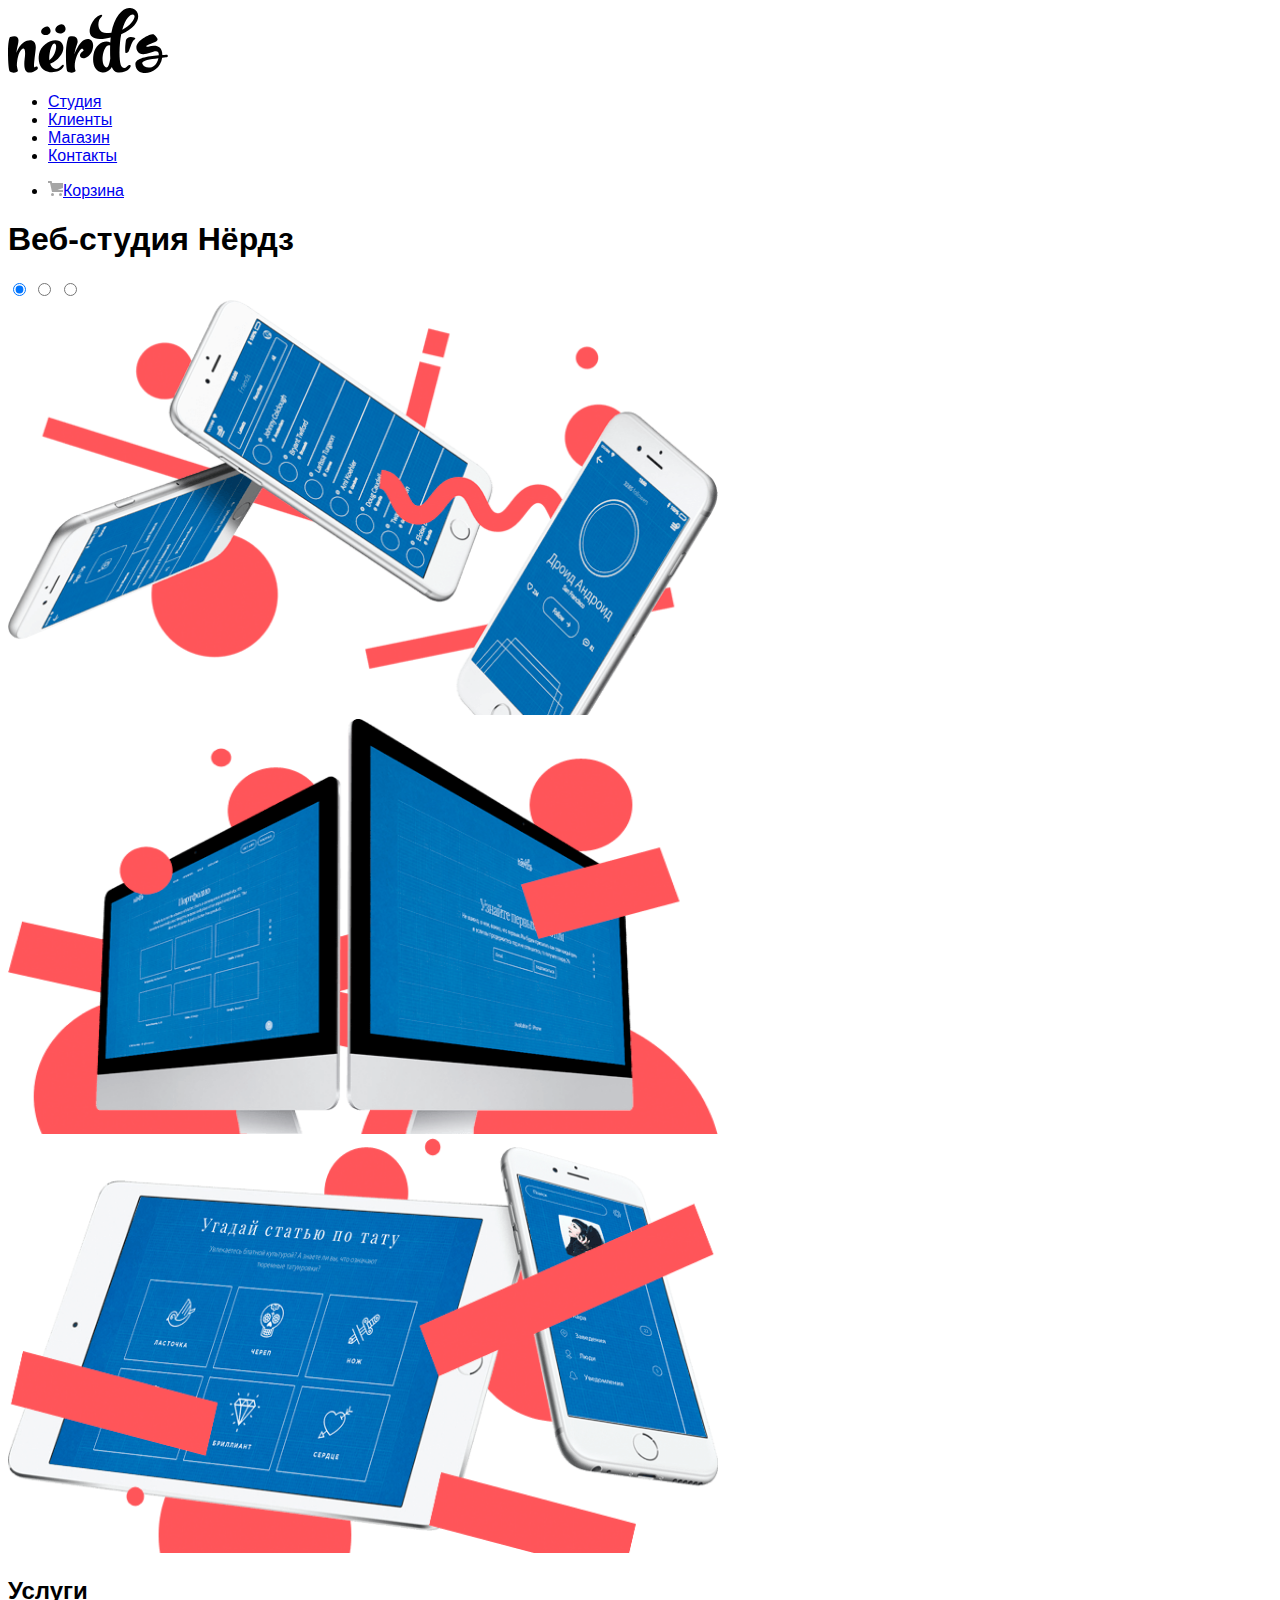
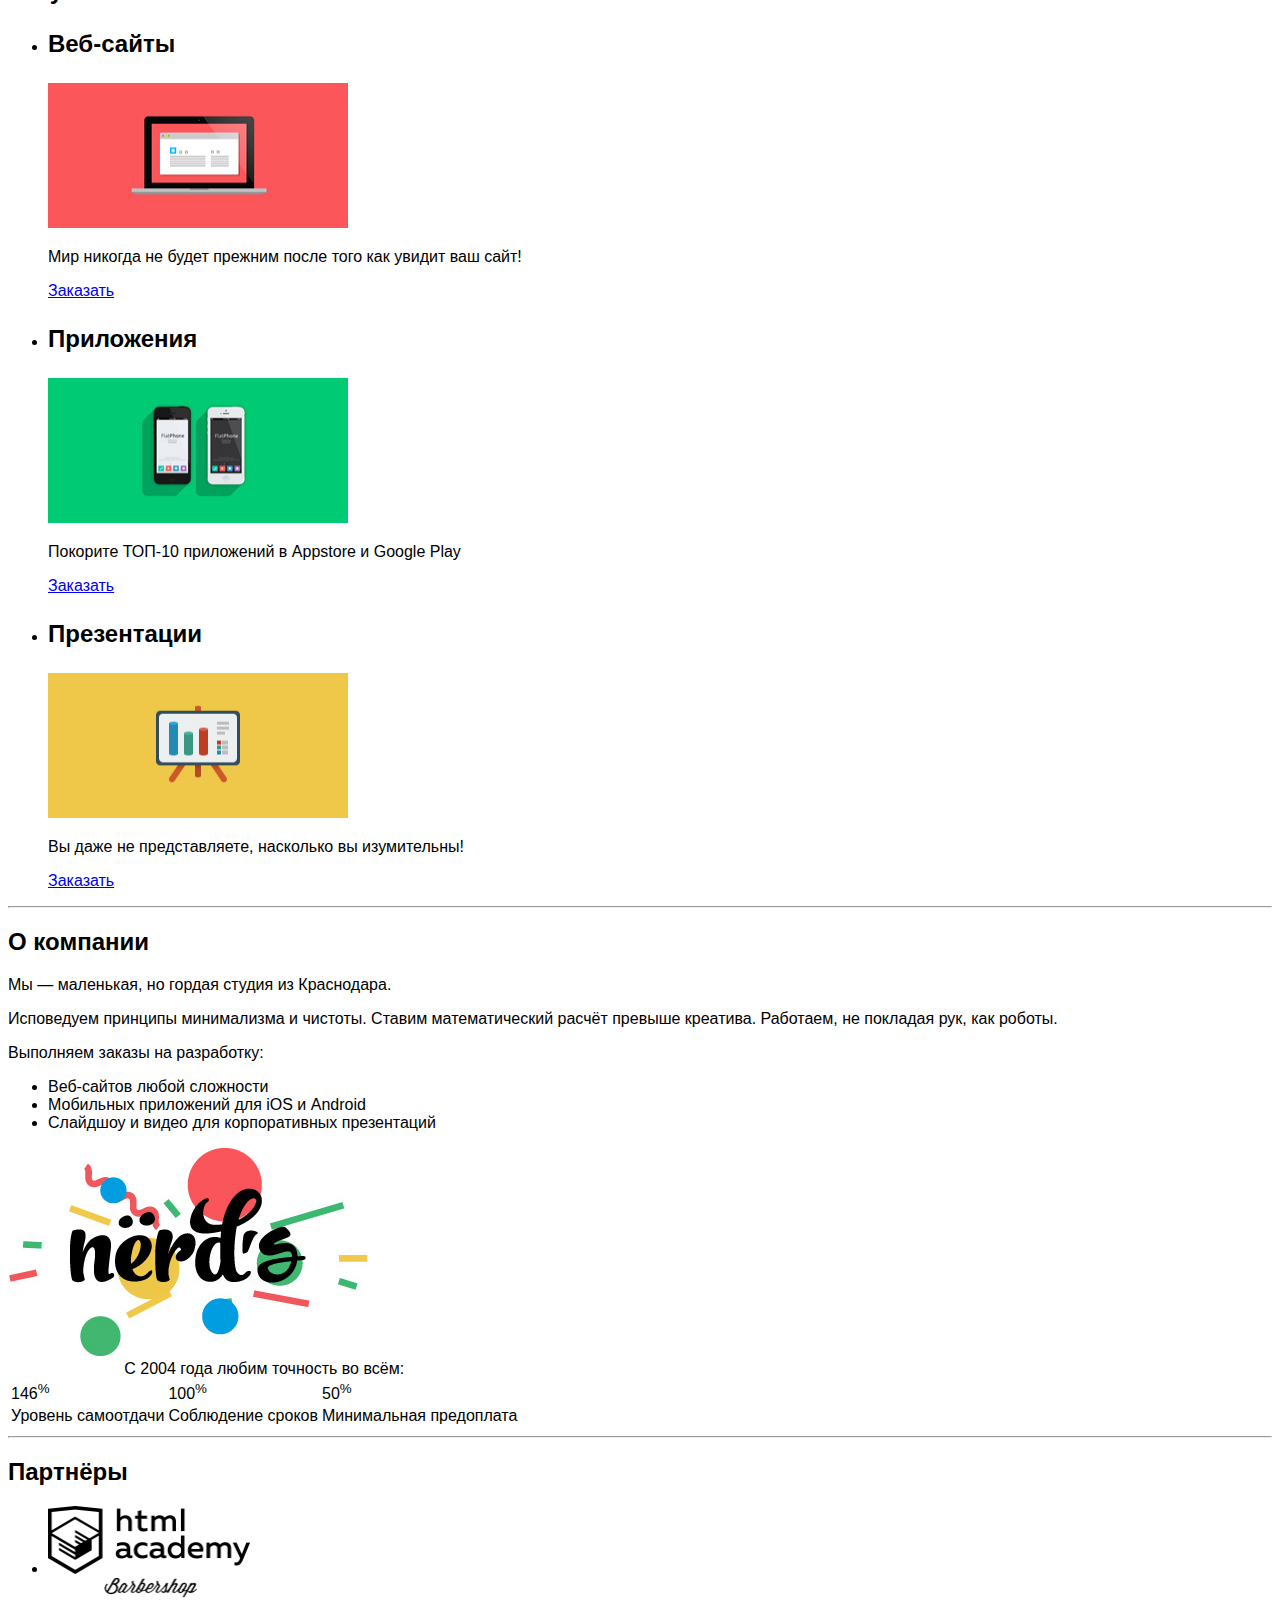
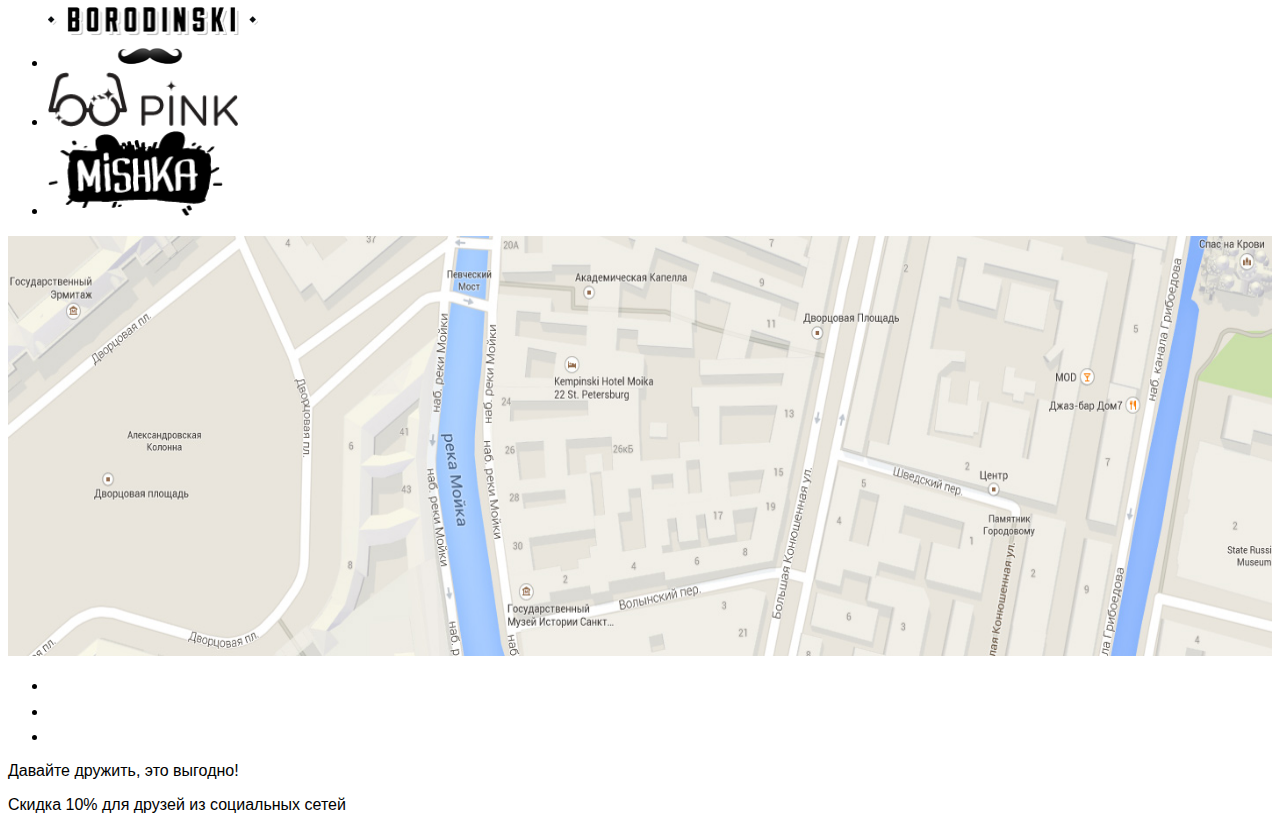
<file: index.html>
<!DOCTYPE html>
<html lang="ru">
  <head>
    <meta charset="utf-8">
    <title>HTML Academy: Нёрдс</title>
  </head>
  <body>
    <header class="main-header">
      <nav class="main-navigation">
        <a class="main-header-logo">
          <img src="img/svg-nerds/nerds-logo.svg" width="160" height="65" alt="Логотип компании Нёрдс">
        </a>
        <ul class="site-navigation">
          <li><a href="#">Студия</a></li>
          <li><a href="#">Клиенты</a></li>
          <li><a href="catalog.html">Магазин</a></li>
          <li><a href="#">Контакты</a></li>
        </ul>
        <ul class="user-navigation">
          <li><a href="#"><img src="img/svg-nerds/cart-icon.svg" width="15" height="15" alt="Корзина">Корзина</a></li>
        </ul>
      </nav>
      <link href="css/style.css" rel="stylesheet">
    </header>
    <main class="container">
      <h1 class="visually-hidden">Веб-студия Нёрдз</h1>
      <div class="wrapper">
  	    <input type="radio" name="point" id="slide1" checked>
  	    <input type="radio" name="point" id="slide2">
  	    <input type="radio" name="point" id="slide3">
  	      <div class="slider">
  		        <div class="slides slide1"><img src="img/index/slide-1.png" width="710" height="415" alt="Слайд 1"></div>
  		        <div class="slides slide2"><img src="img/index/slide-2.png" width="710" height="415" alt="Слайд 2"></div>
  		        <div class="slides slide3"><img src="img/index/slide-3.png" width="710" height="415" alt="Слайд 3"></div>
  	      </div>
  	      <div class="controls">
  		        <label for="slide1"></label>
  		        <label for="slide2"></label>
  		        <label for="slide3"></label>
          </div>
      </div>
      <section class="services">
        <h2 class=visually-hidden>Услуги</h2>
        <ul class="services-list">
          <li class="service-item">
            <h3 class="services">Веб-сайты</h3>
            <img src="img/index/illustration-1.jpg" width="300" height="145" alt="Веб-сайты">
              <p>Мир никогда не будет прежним после того как увидит ваш сайт!</p>
                <a href="new_window.html">Заказать</a>
          </li>
          <li class="service-item">
            <h3 class="services">Приложения</h3>
            <img src="img/index/illustration-2.jpg" width="300" height="145" alt="Приложения">
              <p>Покорите ТОП-10 приложений в Appstore и Google Play</p>
                <a href="new_window.html">Заказать</a>
          </li>
          <li class="service-item">
            <h3 class="services">Презентации</h3>
            <img src="img/index/illustration-3.jpg" width="300" height="145" alt="Презентации">
              <p>Вы даже не представляете, насколько вы изумительны!</p>
                <a href="new_window.html">Заказать</a>
          </li>
        </ul>
      </section>
      <hr>
      <section class="about-us">
        <h2 class="visually-hidden">О компании</h2>
        <p class="quote">Мы — маленькая, но гордая студия из Краснодара.</p>
        <p class="text">Исповедуем принципы минимализма и чистоты.
        Ставим математический расчёт превыше креатива.
        Работаем, не покладая рук, как роботы.</p>
        <p class="text-title">Выполняем заказы на разработку:</p>
        <ul>
          <li>Веб-сайтов любой сложности</li>
          <li>Мобильных приложений для iOS и Android</li>
          <li>Слайдшоу и видео для корпоративных презентаций</li>
        </ul>
      </section>
      <section class="advantages">
        <div class="happy-logo">
          <img src="img/index/nerds-illustration.jpg" width="360" height="208" alt="Логотип компании Нёрдс">
        </div>
        <table>
          <caption>С 2004 года любим точность во всём:</caption>
          <tr>
            <td>146<sup class="about-us">%</sup></td>
            <td>100<sup class="about-us">%</sup></td>
            <td>50<sup class="about-us">%</sup></td>
          </tr>
          <tr>
            <td>Уровень самоотдачи</td>
            <td>Соблюдение сроков</td>
            <td>Минимальная предоплата</td>
          </tr>
        </table>
      </section>
      <hr>
      <section class="partners">
        <h2 class="visually-hidden">Партнёры</h2>
        <ul>
          <li><a href="https://htmlacademy.ru/intensive/htmlcss" class="item"><img src="img/index/logo-1.png" width="202" height="68" alt="HTML Academy"></a></li>
          <li><a href="#" class="item"><img src="img/index/logo-2.png" width="210" height="90" alt="Барбершоп Бородинский"></a></li>
          <li><a href="#" class="item"><img src="img/index/logo-3.png" width="190" height="55" alt="PINK"></a></li>
          <li><a href="#" class="item"><img src="img/index/logo-4.png" width="175" height="85" alt="Mishka"></a></li>
        </ul>
      </section>
    </main>
    <footer class="main-footer">
      <section class="map">
        <img src="img/index/map.jpg" width="100%" height="420" alt="Карта">
      </section>
      <section class="social-networks">
        <ul>
          <li><a href="vk.com"><img src="img/svg-nerds/vk-icon.svg" alt="Вконтакте"></a></li>
          <li><a href="facebook.com"><img src="img/svg-nerds/fb-icon.svg" alt="Facebook"></a></li>
          <li><a href="instagram.com"><img src="img/svg-nerds/insta-icon.svg" alt="Instagram"></a></li>
        </ul>
      </section>
      <section class="friendship">
        <p class="friendship-lets">Давайте дружить, это выгодно!</p>
        <p class="friendship-sale">Скидка 10% для друзей из социальных сетей<p>
      </section>
    </footer>
  </body>
</html>
</file>
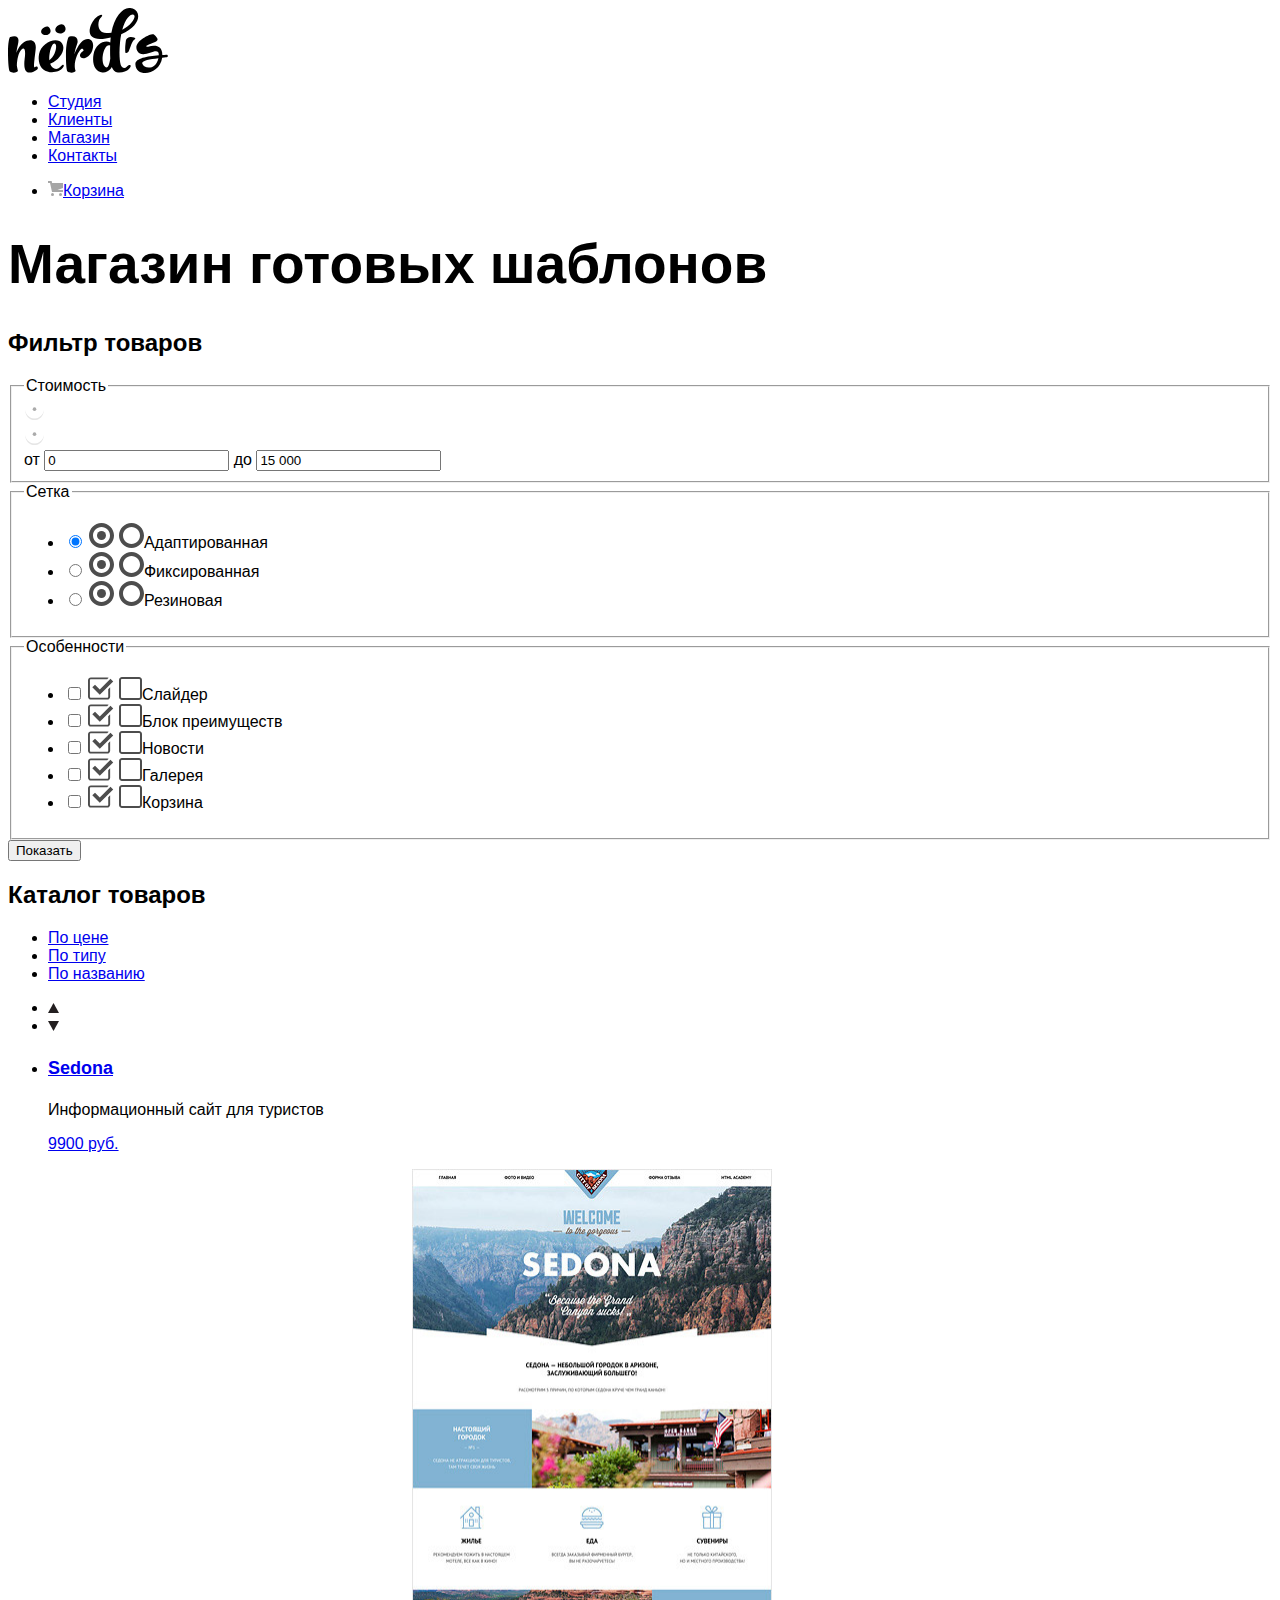
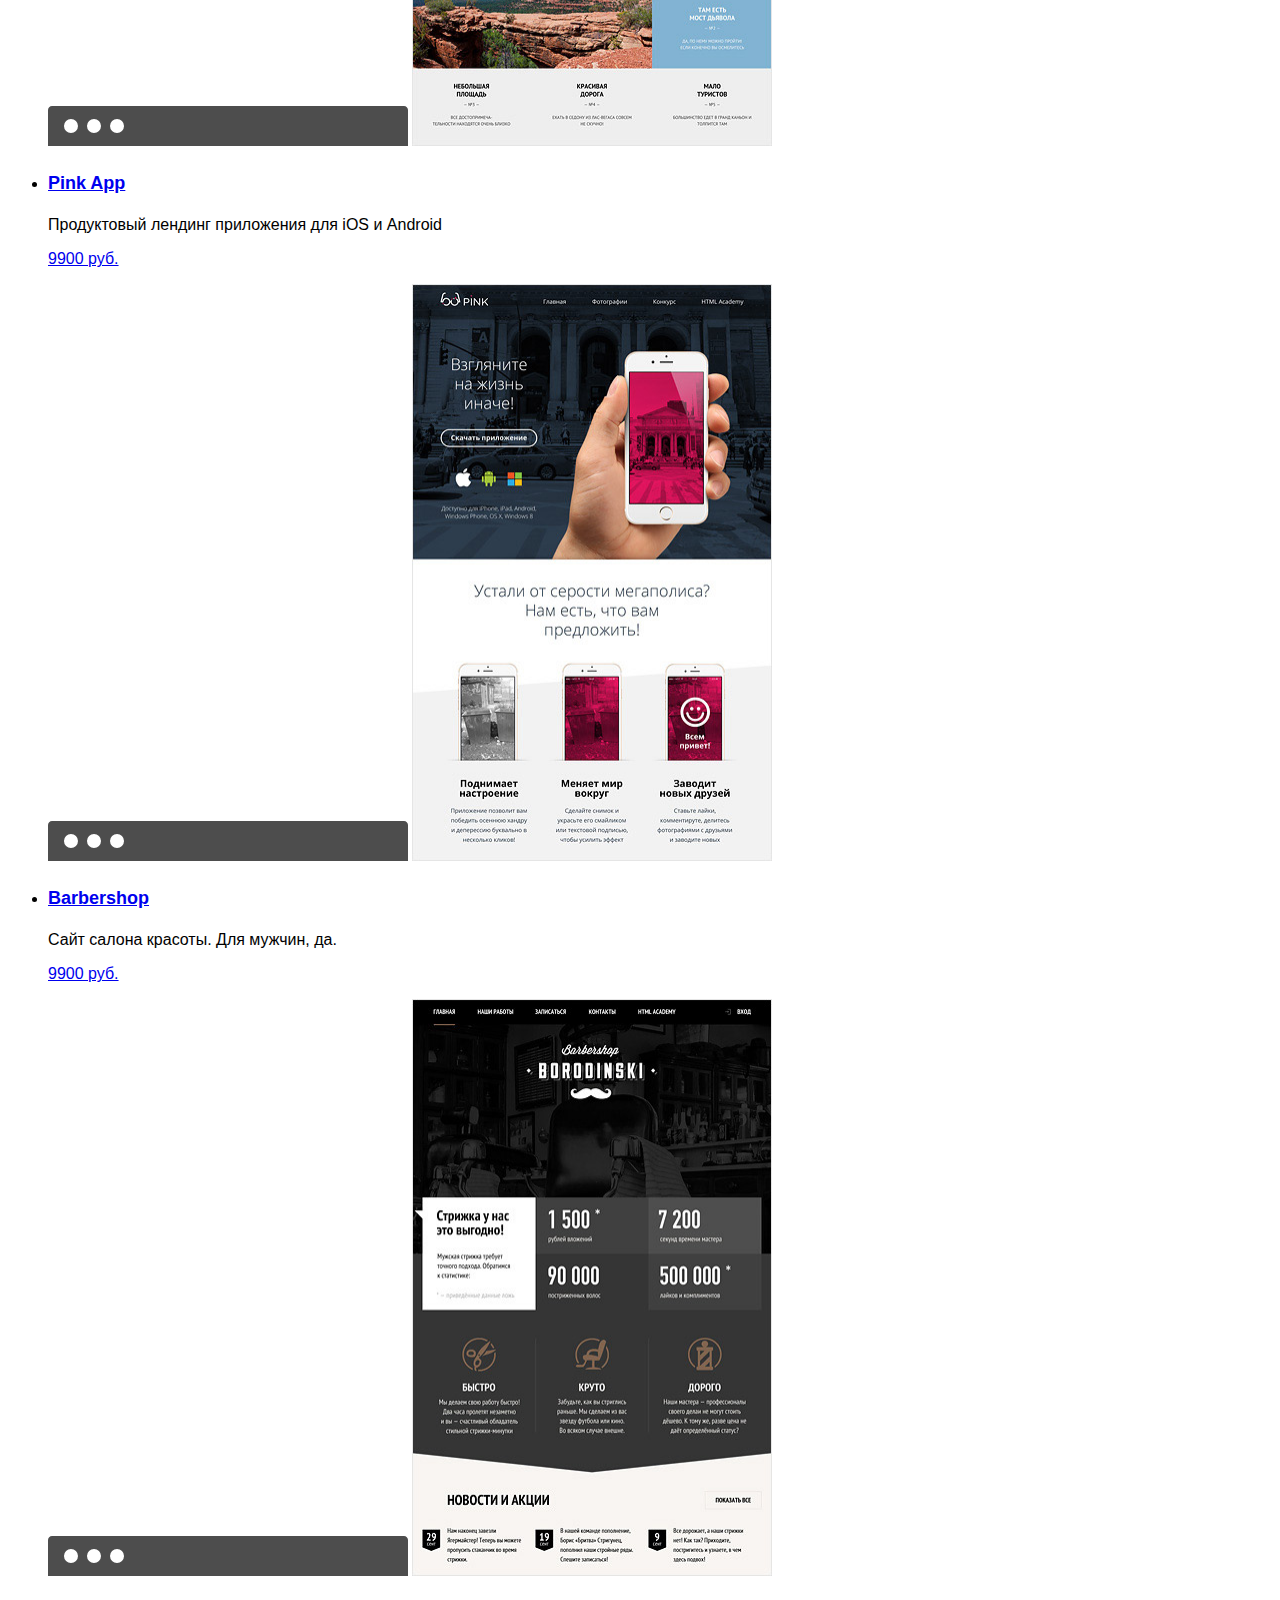
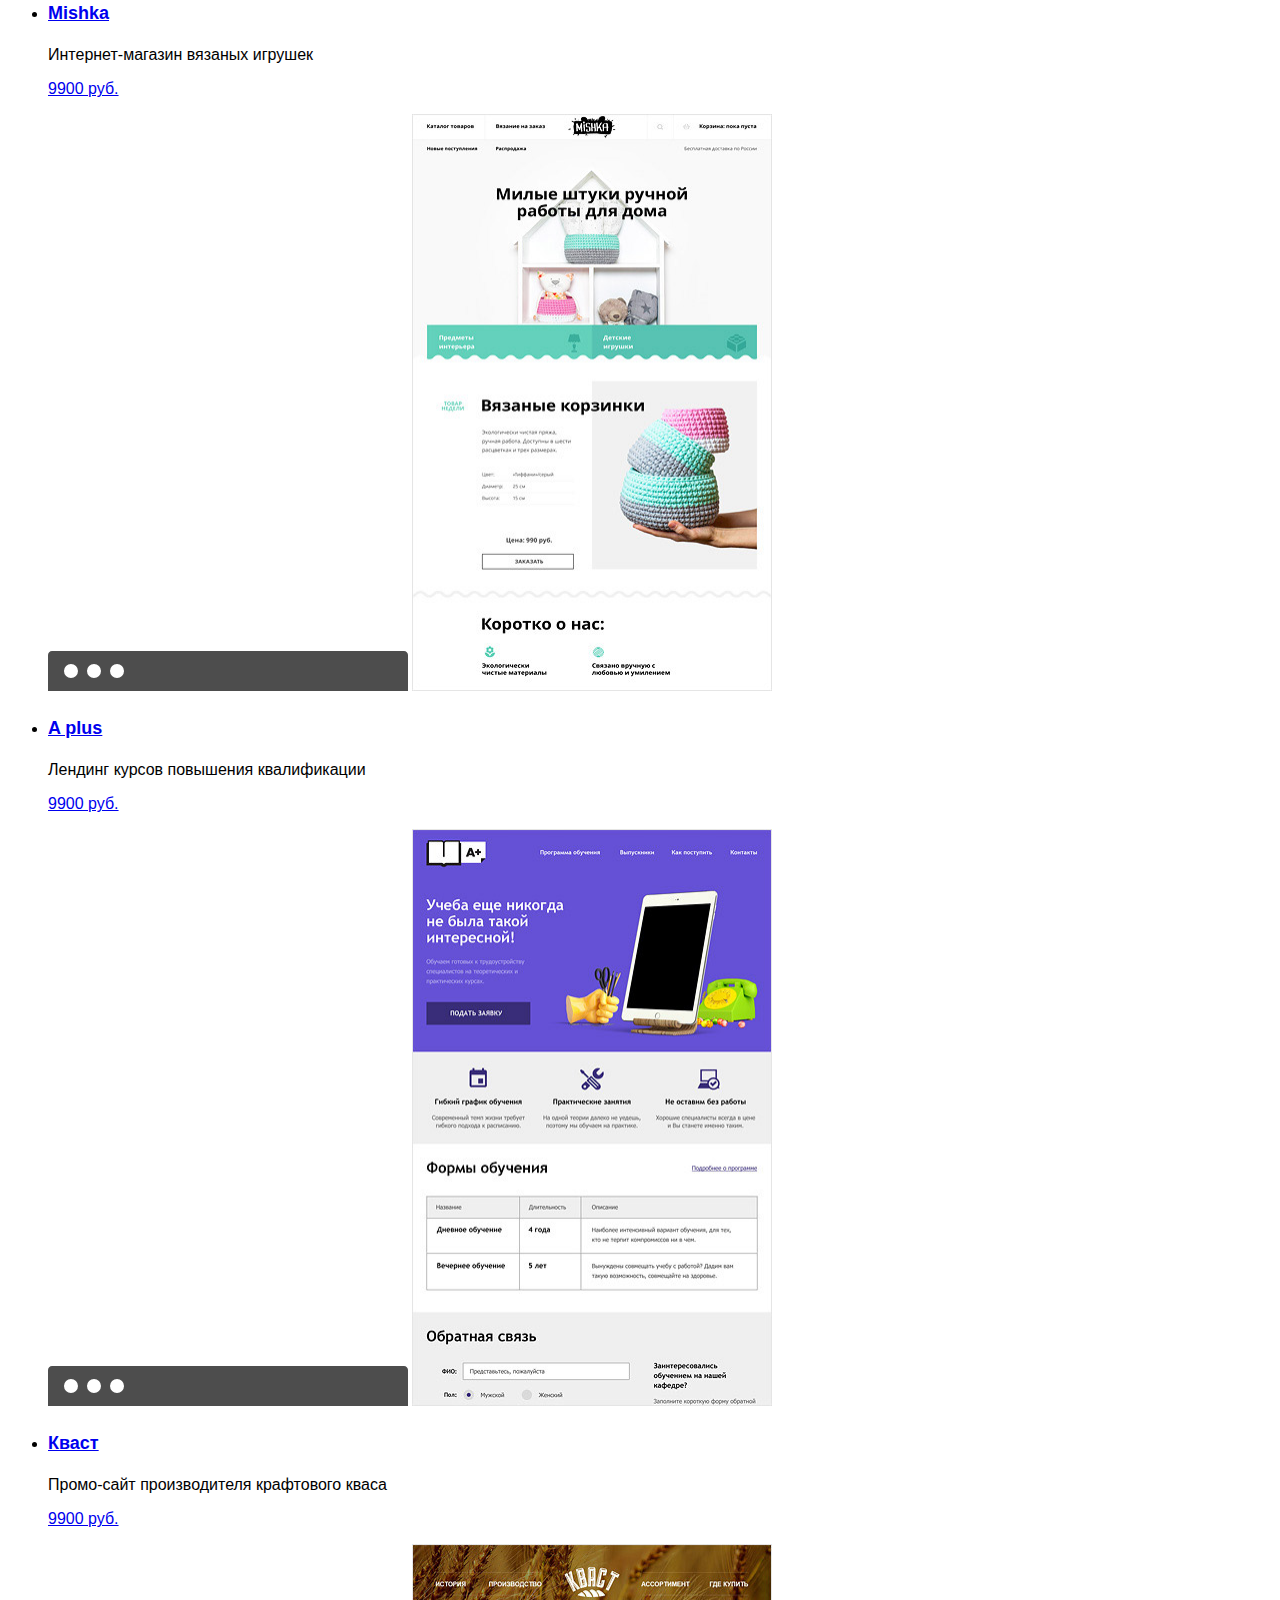
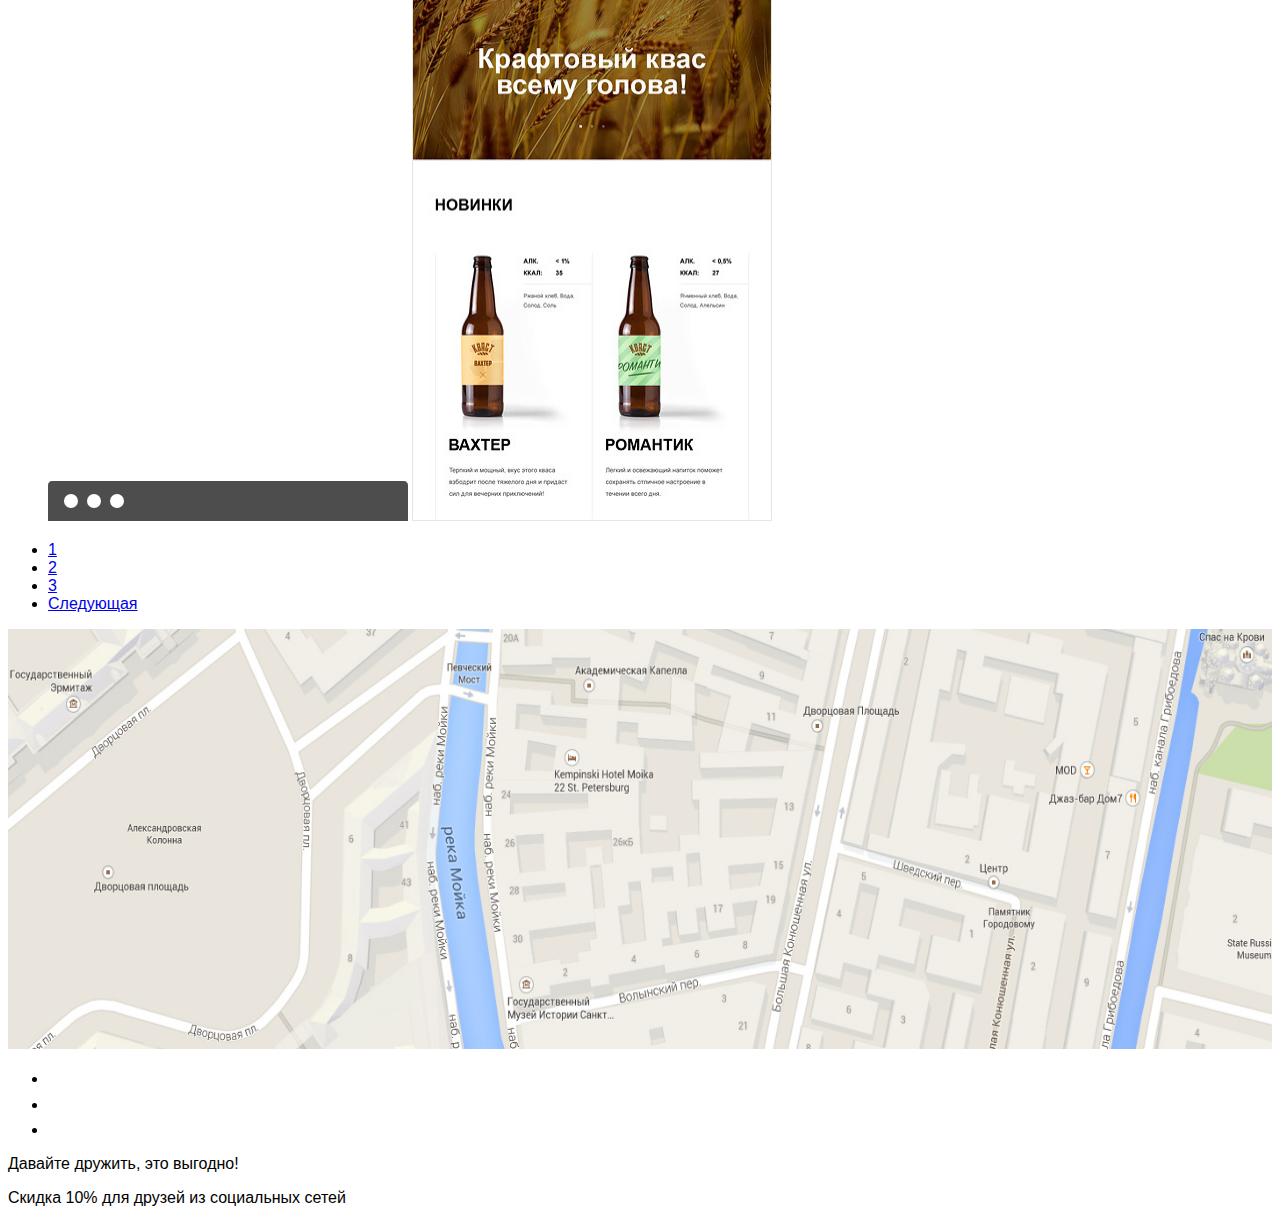
<file: catalog.html>
<!DOCTYPE html>
<html lang="ru">
  <head>
    <meta charset="utf-8">
    <title>HTML Academy: Нёрдс</title>
  </head>
  <body>
    <header class="main-header">
      <nav class="main-navigation">
        <a href="index.html" class="main-header-logo">
          <img src="img/svg-nerds/nerds-logo.svg" width="160" height="65" alt="Логотип компании Нёрдс">
        </a>
        <ul class="site-navigation">
          <li><a href="#">Студия</a></li>
          <li><a href="#">Клиенты</a></li>
          <li class="site-navigation-current"><a href="#">Магазин</a></li>
          <li><a href="#">Контакты</a></li>
        </ul>
        <ul class="user-navigation">
          <li><a href="#"><img src="img/svg-nerds/cart-icon.svg" width="15" height="15" alt="Корзина">Корзина</a></li>
        </ul>
      </nav>
      <link href="css/style.css" rel="stylesheet">
    </header>
    <main class="container">
      <div class="first-block">
        <h1 class="h1-catalog">Магазин готовых шаблонов</h1>
      </div>
      <section class="filters">
      <h2 class='visually-hidden'>Фильтр товаров</h2>
      <form class="filter" method="get" action="#">
      <fieldset>
        <legend>Стоимость</legend>
        <div class="range-filter">
            <div class="range-controls">
                <div class="scale">
                  <div style="margin-left:50px;width:100px;" class="bar"></div>
                </div>
              <div class="toggle min-toggle"><img src="img/svg-nerds/filter-button.svg" width="21" height="21"></div>
              <div class="toggle max-toggle"><img src="img/svg-nerds/filter-button.svg" width="21" height="21"></div>
            </div>
            <div class="price-controls">
                от <input class="min-price" type="text" value="0">
                до <input class="max-price" type="text" value="15 000">
            </div>
        </div>
      </fieldset>
      <fieldset>
        <legend>Сетка</legend>
        <ul>
          <li class="filter-option">
            <input class="visually-hidden" filter-input filter-input-radio
            type="radio" name="type" value="adaptive" checked>
            <img src="img/svg-nerds/radio-on.svg" width="25" height="25">
            <img src="img/svg-nerds/radio-off.svg" width="25" height="25">Адаптированная</li>
          <li class="filter-option">
            <input class="visually-hidden" filter-input filter-input-radio
            type="radio" name="type" value="fixed">
            <img src="img/svg-nerds/radio-on.svg" width="25" height="25">
            <img src="img/svg-nerds/radio-off.svg" width="25" height="25">Фиксированная</li>
          <li class="filter-option">
            <input class="visually-hidden" filter-input filter-input-radio
            type="radio" name="type" value="responsive">
            <img src="img/svg-nerds/radio-on.svg" width="25" height="25">
            <img src="img/svg-nerds/radio-off.svg" width="25" height="25">Резиновая</li>
        </ul>
      </fieldset>
      <fieldset>
        <legend>Особенности</legend>
        <ul>
          <li class="filter-option">
            <input class="visually-hidden" filter-input filter-input-checkbox
            type="checkbox" name="slider">
            <img src="img/svg-nerds/checkbox-on.svg" width="26" height="23">
            <img src="img/svg-nerds/checkbox-off.svg" width="23" height="23">Слайдер</li>
          <li class="filter-option">
            <input class="visually-hidden" filter-input filter-input-checkbox
            type="checkbox" name="advantages">
            <img src="img/svg-nerds/checkbox-on.svg" width="26" height="23">
            <img src="img/svg-nerds/checkbox-off.svg" width="23" height="23">Блок преимуществ</li>
          <li class="filter-option">
            <input class="visually-hidden" filter-input filter-input-checkbox
            type="checkbox" name="news">
            <img src="img/svg-nerds/checkbox-on.svg" width="26" height="23">
            <img src="img/svg-nerds/checkbox-off.svg" width="23" height="23">Новости</li>
          <li class="filter-option">
            <input class="visually-hidden" filter-input filter-input-checkbox
            type="checkbox" name="gallery">
            <img src="img/svg-nerds/checkbox-on.svg" width="26" height="23">
            <img src="img/svg-nerds/checkbox-off.svg" width="23" height="23">Галерея</li>
          <li class="filter-option">
            <input class="visually-hidden" filter-input filter-input-checkbox
            type="checkbox" name="trash">
            <img src="img/svg-nerds/checkbox-on.svg" width="26" height="23">
            <img src="img/svg-nerds/checkbox-off.svg" width="23" height="23">Корзина</li>
        </ul>
      </fieldset>
      <button type="submit" class="filter-button button">Показать</button>
    </form>
      </section>
      <section class="catalog">
        <h2 class="visually-hidden">Каталог товаров</h2>
        <div class="sorting">
          <ul class="sorting-type">
            <li class="sorting-type-active"><a href="#">По цене</a></li>
            <li><a href="#">По типу</a></li>
            <li><a href="#">По названию</a></li>
          </ul>
          <ul class="sorting-way">
            <li><a href="#"><img src="img/svg-nerds/icon-up-dir.svg" width="11" height="10"></a></li>
            <li><a href="#"><img src="img/svg-nerds/icon-down-dir.svg" width="11" height="10"></a></li>
          </ul>
        </div>
        <ul class="catalog-list">
          <li>
          <article class="catalog-item">
            <p class="catalog-item-price">
              <h3 class="h3-catalog"><a href="#">Sedona</a></h3>
              <p class="catalog-item-description">Информационный сайт для туристов</p>
              <a href="#" class="catalog-button">9900 руб.</a>
            </p>
            <p class="catalog-item-image">
              <img src="img/svg-nerds/browser.svg" width="360" height="40" alt="Браузер">
              <img src="img/catalog/img-sedona.jpg" width="360" height="577" alt="Sedona"></p>
          </article>
          </li>
          <li>
          <article class="catalog-item">
            <p class="catalog-item-price">
              <h3 class="h3-catalog"><a href="#">Pink App</a></h3>
              <p class="catalog-item-description">Продуктовый лендинг приложения для iOS и Android</p>
              <a href="#" class="catalog-button">9900 руб.</a>
              </p>
              <p class="catalog-item-image">
                <img src="img/svg-nerds/browser.svg" width="360" height="40" alt="Браузер">
                <img src="img/catalog/img-pink.jpg" width="360" height="577" alt="Pink"></p>
          </article>
          </li>
          <li>
          <article class="catalog-item">
            <p class="catalog-item-price">
              <h3 class="h3-catalog"><a href="#">Barbershop</a></h3>
              <p class="catalog-item-description">Сайт салона красоты. Для мужчин, да.</p>
              <a href="#" class="catalog-button">9900 руб.</a>
            </p>
            <p class="catalog-item-image">
              <img src="img/svg-nerds/browser.svg" width="360" height="40" alt="Браузер">
              <img src="img/catalog/img-barbershop.jpg" width="360" height="577" alt="Borodinski"></p>
          </article>
          </li>
          <li>
          <article class="catalog-item">
            <p class="catalog-item-price">
              <h3 class="h3-catalog"><a href="#">Mishka</a></h3>
              <p class="catalog-item-description">Интернет-магазин вязаных игрушек</p>
              <a href="#" class="catalog-button">9900 руб.</a>
            </p>
            <p class="catalog-item-image">
              <img src="img/svg-nerds/browser.svg" width="360" height="40" alt="Браузер">
              <img src="img/catalog/img-mishka.jpg" width="360" height="577" alt="Mishka"></p>
          </article>
          </li>
          <li>
          <article class="catalog-item">
            <p class="catalog-item-price">
              <h3 class="h3-catalog"><a href="#">A plus</a></h3>
              <p class="catalog-item-description">Лендинг курсов повышения квалификации</p>
              <a href="#" class="catalog-button">9900 руб.</a>
            </p>
            <p class="catalog-item-image">
              <img src="img/svg-nerds/browser.svg" width="360" height="40" alt="Браузер">
              <img src="img/catalog/img-aplus.jpg" width="360" height="577" alt="A plus"></p>
          </article>
          </li>
          <li>
          <article class="catalog-item">
            <p class="catalog-item-price">
              <h3 class="h3-catalog"><a href="#">Кваст</a></h3>
              <p class="catalog-item-description">Промо-сайт производителя крафтового кваса</p>
              <a href="#" class="catalog-button">9900 руб.</a>
            </p>
            <p class="catalog-item-image">
              <img src="img/svg-nerds/browser.svg" width="360" height="40" alt="Браузер">
              <img src="img/catalog/img-kvast.jpg" width="360" height="577" alt="Kvast"></p>
          </article>
          </li>
        </ul>
        <ul class="pagination-list">
          <li class="pagination-item pagination-item-current"><a href="#">1</a></li>
          <li class="pagination-item"><a href="#">2</a></li>
          <li class="pagination-item"><a href="#">3</a></li>
          <li class="pagination-item-last"><a href="#">Следующая</a></li>
        </ul>
      </section>
    </main>
    <footer class="main-footer">
      <section class="map">
        <img src="img/index/map.jpg" width="100%" height="420" alt="Карта">
      </section>
      <section class="social-networks">
        <ul>
          <li><a href="vk.com"><img src="img/svg-nerds/vk-icon.svg" alt="Вконтакте"></a></li>
          <li><a href="facebook.com"><img src="img/svg-nerds/fb-icon.svg" alt="Facebook"></a></li>
          <li><a href="instagram.com"><img src="img/svg-nerds/insta-icon.svg" alt="Instagram"></a></li>
        </ul>
      </section>
      <section class="friendship">
        <p class="friendship-lets">Давайте дружить, это выгодно!</p>
        <p class="friendship-sale">Скидка 10% для друзей из социальных сетей<p>
      </section>
    </footer>
  </body>
</html>
</file>
<file: css/style.css>
body {
  font-family: "Roboto", "Arial", sans-serif;
  color: #000000;
}
h1.h1-catalog {
  font-size: 55px;
  font-weight: medium;
  line-height: 55px;

}
h3.services {
  font-size: 24px;
  font-weight: bold;
  line-height: 30px;
}
h3.h3-catalog {
  font-size: 18px;
  font-weight: bold;
  line-height: 30px;
}
</file>
